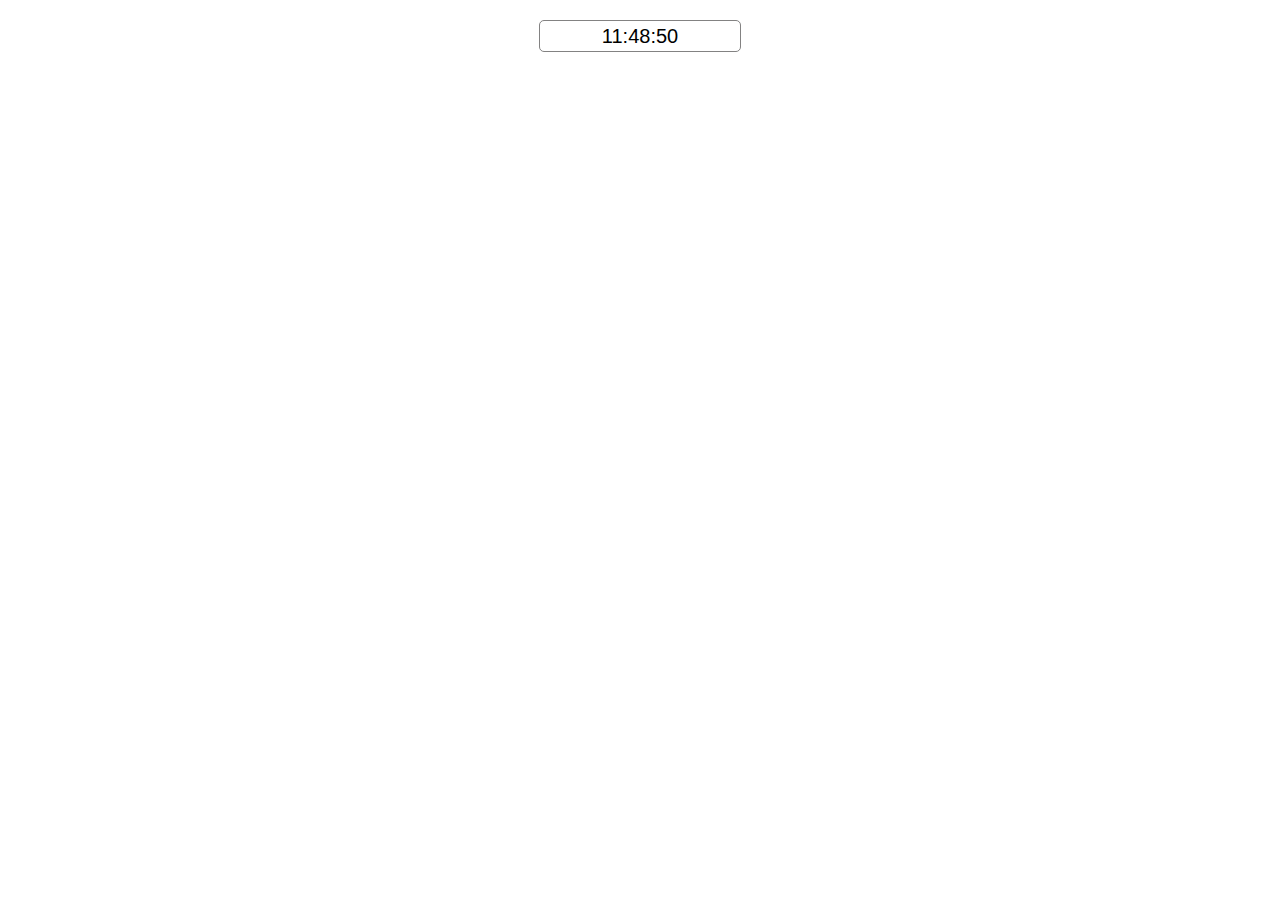
<file: index.html>
<!DOCTYPE html>
<html lang="en">

<head>
    <meta charset="UTF-8">
    <script type="text/javascript" src="./js/jquery-3.3.1.js"></script>
    <link rel="stylesheet" href="./css/style.css">
    <title>Document</title>
</head>

<body>
    <div class="time-picker" id="time-picker">
        <input type="text" id="time" class="time"></input>
    </div>
    <script type="text/javascript" src="./js/main.js"></script>
</body>

</html>
</file>
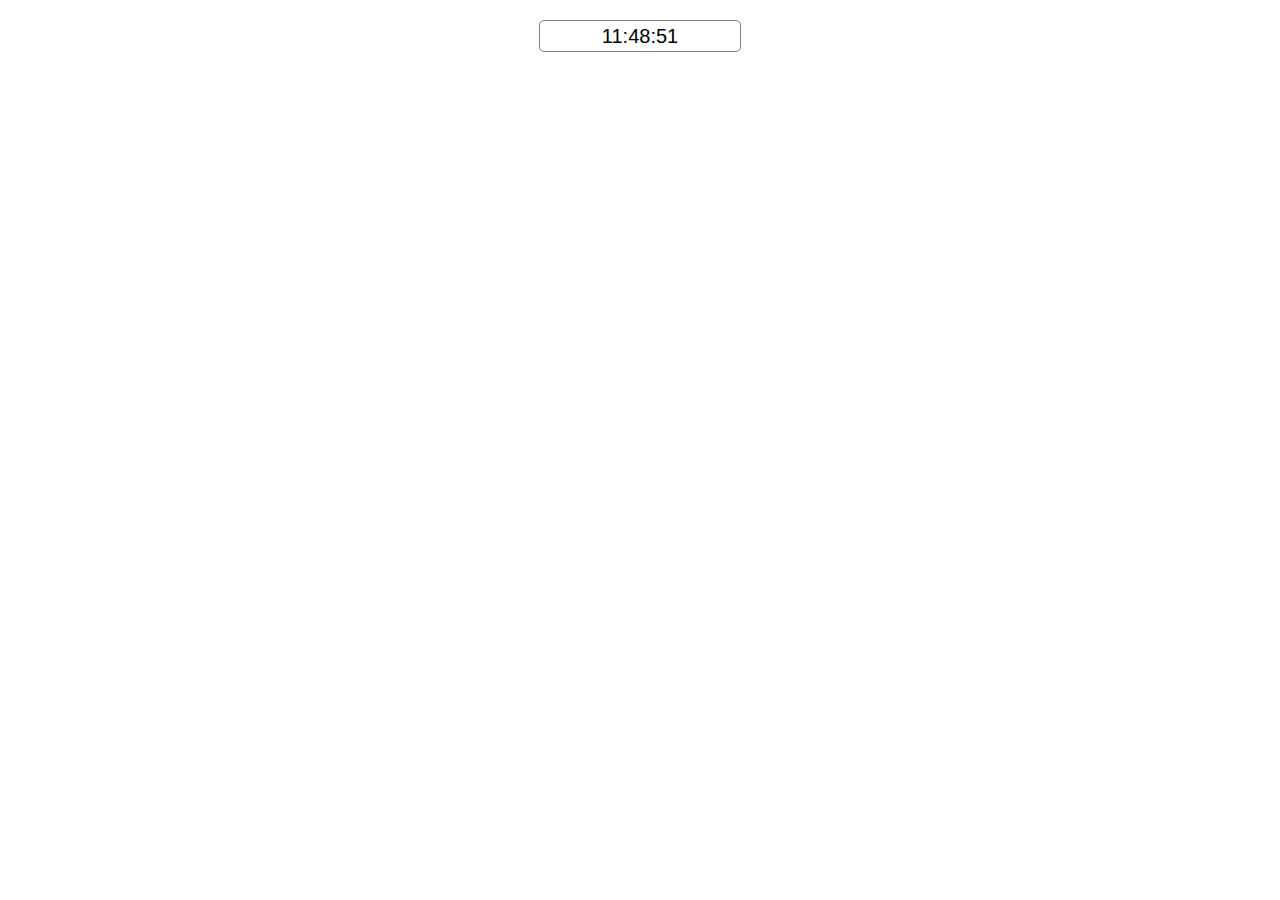
<file: TimePicker.html>
<!DOCTYPE html>
<html lang="en">

<head>
    <meta charset="UTF-8">
    <script type="text/javascript" src="./js/jquery-3.3.1.js"></script>
    <link rel="stylesheet" href="./css/style.css">
    <title>Document</title>
</head>

<body>
    <div class="time-picker" id="time-picker">
        <input type="text" id="time" class="time"></input>
    </div>
    <script type="text/javascript" src="./js/main.js"></script>
</body>

</html>
</file>
<file: css/style.css>
* {
    margin: 0;
    padding: 0;
}

.time-picker {
    display: flex;
    justify-content: center;
    align-items: center;
}

.time {
    margin-top: 20px;
    text-align: center;
    border: 1px solid rgb(131, 130, 130);
    height: 30px;
    width: 200px;
    font-size: 20px;
    border-radius: 5px;
}

.time:hover {
    border: 1px solid rgb(25, 168, 250);
    border-radius: 5px;
}

/*时间选择器表格样式*/

.picker {
    position: absolute;
    top: 30px;
    left: 280px;
    box-shadow: 2px 3px 10px 0px rgb(218, 218, 218);
}

table {
    padding: 10px 10px;
    border: 0px;
    text-align: center;
    font-size: 18px;
    margin: 20px;
    width: 200px;
}

.prev-hour,
.prev-minute,
.prev-second {
    position: relative;
    display: inline-block;
    width: 0px;
    height: 0px;
    border-left: 6px solid transparent;
    border-top: 0px;
    border-right: 6px solid transparent;
    border-bottom: 8px solid rgb(153,9,0);
    cursor: pointer;
}

.next-hour,
.next-minute,
.next-second {
    position: relative;
    display: inline-block;
    width: 0px;
    height: 0px;
    border-left: 6px solid transparent;
    border-top: 8px solid rgb(153,9,0);
    border-right: 6px solid transparent;
    border-bottom: 0px;
    cursor: pointer;
}
.next-hour:hover,
.next-minute:hover,
.next-second:hover{
    border-top: 8px solid rgb(25, 168, 250);
}
.prev-hour:hover,
.prev-minute:hover,
.prev-second:hover{
    border-bottom: 8px solid rgb(25, 168, 250);
}
table tr td {
    width: 60px;
    height: 25px;
    border: 0px;
}

.prev-time,
.next-time {
    color: gainsboro;
}

.current-time {
    border-top: 1px solid rgb(197, 197, 197);
    border-bottom: 1px solid rgb(197, 197, 197);
}

/*选择器按钮样式*/

.yes {
    margin-top: 10px;
    background: rgba(25, 167, 250, 0.274);
    border: 0px;
    float: right;
    width: 60px;
    height: 30px;
    margin: 5px 10px;
    border-radius: 5px;
}

.no {
    margin-top: 10px;
    background: rgba(194, 194, 194, 0.274);
    border: 0px;
    float: right;
    width: 60px;
    height: 30px;
    margin: 5px 10px;
    border-radius: 5px;
}
</file>
